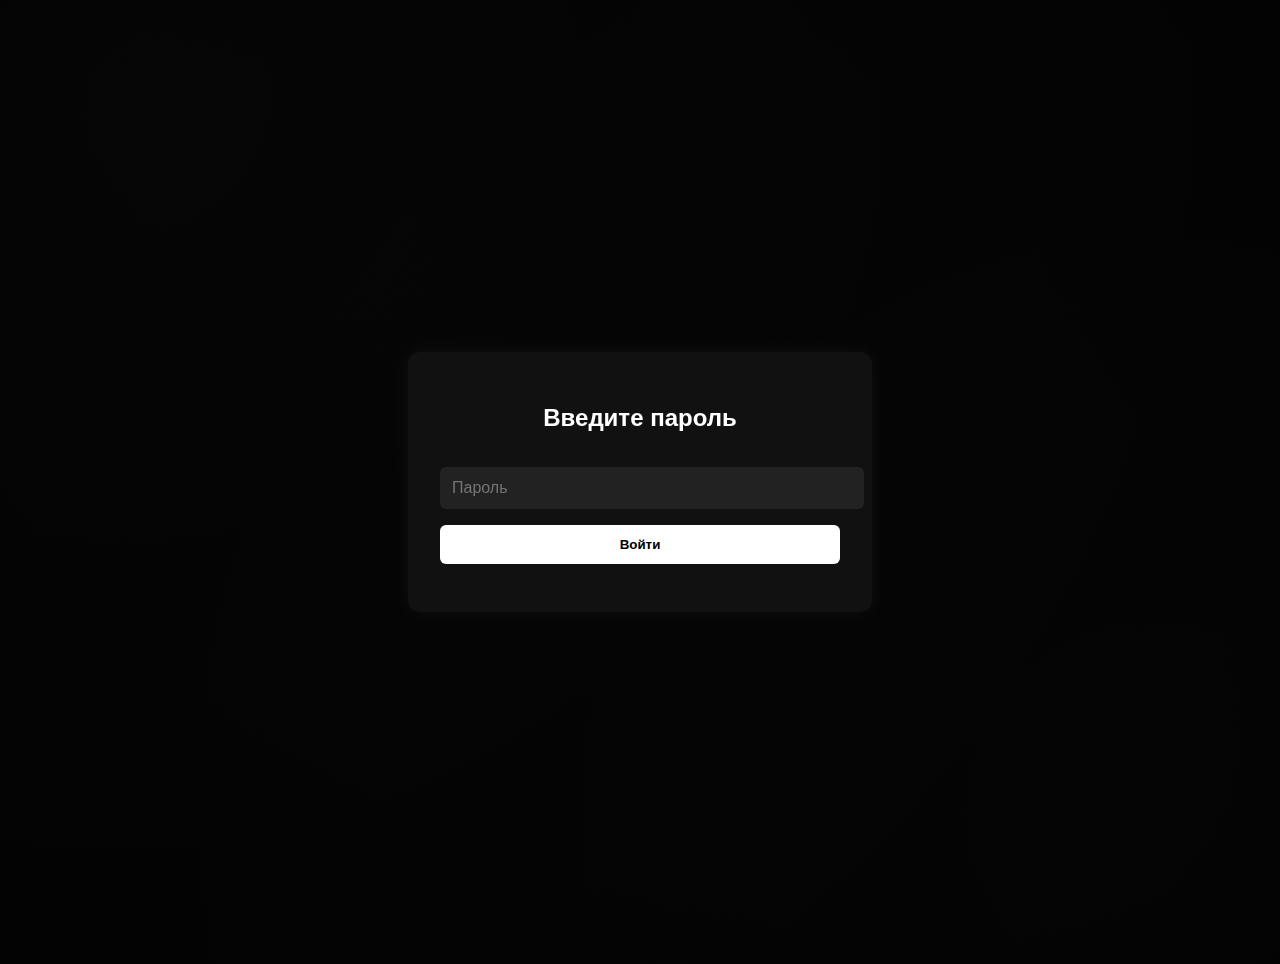
<file: index.html>
<!DOCTYPE html>
<html lang="ru">
<head>
  <meta charset="UTF-8" />
  <meta name="viewport" content="width=device-width, initial-scale=1.0" />
  <title>Вход</title>
  <link rel="stylesheet" href="style.css" />
</head>
<body>
  <div class="login-container">
    <h2>Введите пароль</h2>
    <input type="password" id="password" placeholder="Пароль" />
    <button onclick="checkPassword()">Войти</button>
    <p id="error" class="error"></p>
  </div>

  <script src="script.js"></script>
</body>
</html>
</file>
<file: style.css>
body {
  font-family: -apple-system, BlinkMacSystemFont, "Segoe UI", Roboto, sans-serif;
  background-color: #000;
  color: #fff;
  margin: 0;
  padding: 2rem;
  display: flex;
  justify-content: center;
  align-items: center;
  height: 100vh;
}

.login-container,
.player-container {
  background-color: #111;
  padding: 2rem;
  border-radius: 12px;
  box-shadow: 0 0 20px rgba(255, 255, 255, 0.05);
  width: 100%;
  max-width: 400px;
}

h1, h2 {
  text-align: center;
  color: #fff;
}

input {
  padding: 0.75rem;
  margin-top: 1rem;
  width: 100%;
  background-color: #222;
  border: none;
  border-radius: 6px;
  color: #fff;
  font-size: 1rem;
}

button {
  padding: 0.75rem;
  margin-top: 1rem;
  width: 100%;
  background-color: #fff;
  color: #000;
  border: none;
  border-radius: 6px;
  font-weight: bold;
  cursor: pointer;
  transition: background-color 0.3s ease;
}

button:hover {
  background-color: #ccc;
}

audio {
  display: block;
  margin-top: 1rem;
  width: 100%;
}

.error {
  color: #ff4d4d;
  margin-top: 1rem;
  text-align: center;
}
/* Анимация появления */
.login-container,
.player-container {
  animation: fadeIn 0.6s ease-in-out;
}

@keyframes fadeIn {
  from { opacity: 0; transform: translateY(20px); }
  to { opacity: 1; transform: translateY(0); }
}

/* Кастомный стиль аудио-панели для Chrome */
audio::-webkit-media-controls-panel {
  background-color: #111;
  color: #fff;
  border-radius: 6px;
}

/* Кнопка выхода */
.logout-button {
  margin-top: 2rem;
  display: inline-block;
  padding: 0.5rem 1rem;
  background-color: #fff;
  color: #000;
  text-decoration: none;
  border-radius: 6px;
  font-weight: bold;
  transition: background-color 0.3s ease;
  text-align: center;
}

.logout-button:hover {
  background-color: #ccc;
}
/* Анимированный фон */
body::before {
  content: "";
  position: fixed;
  top: -50%;
  left: -50%;
  width: 200%;
  height: 200%;
  background: radial-gradient(circle at 30% 30%, rgba(255,255,255,0.02) 0%, transparent 70%),
              radial-gradient(circle at 70% 70%, rgba(255,255,255,0.015) 0%, transparent 70%);
  animation: animateBg 10s linear infinite alternate;
  z-index: 0;
}

@keyframes animateBg {
  0% {
    transform: scale(1) rotate(0deg);
  }
  100% {
    transform: scale(1.05) rotate(360deg);
  }
}

/* Обеспечиваем поверхностность основного контента */
.login-container,
.player-container {
  position: relative;
  z-index: 1;
}
</file>
